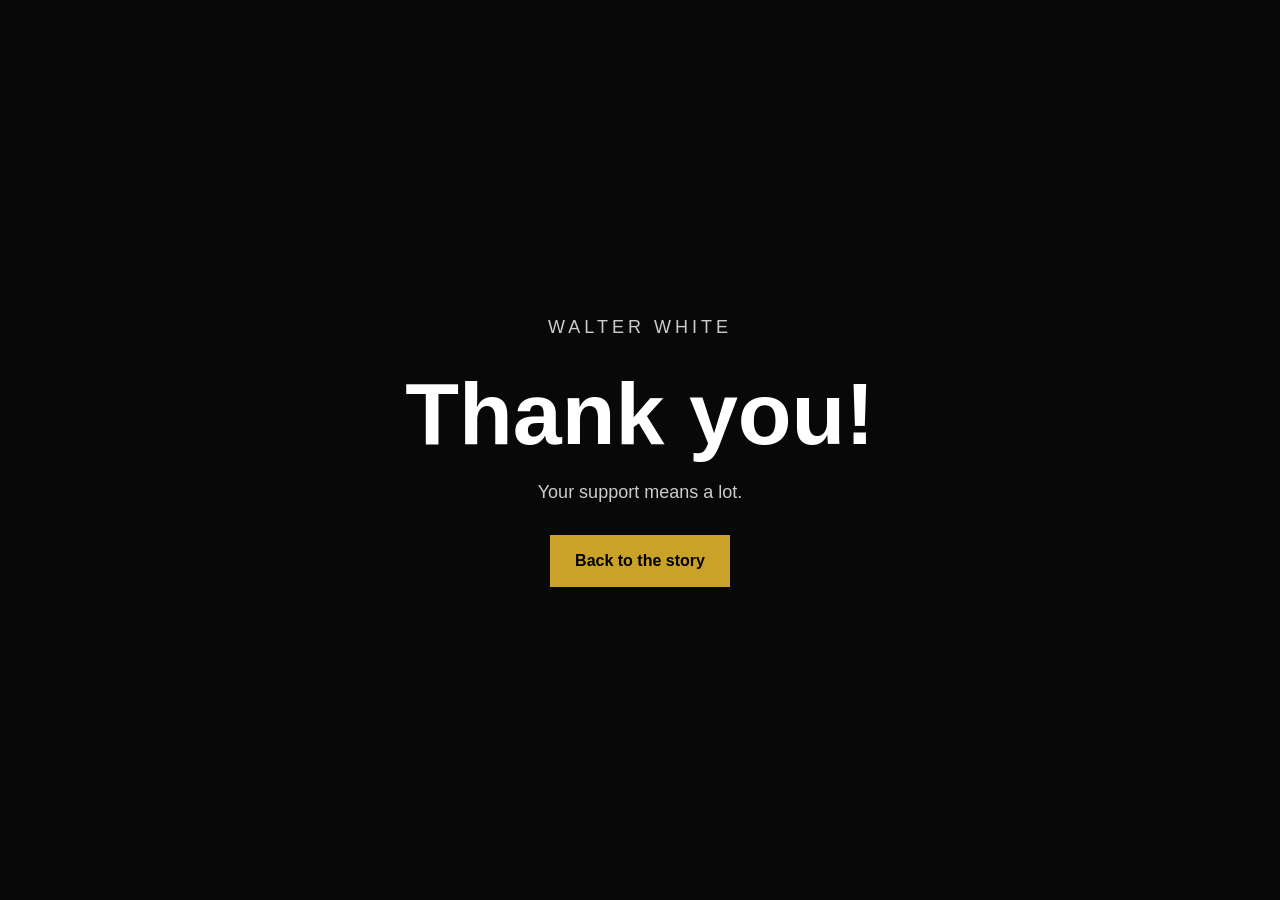
<file: Walter White/thank-you.html>
<!DOCTYPE html>
<html lang="en">
<head>
    <meta charset="UTF-8">
    <meta name="viewport" content="width=device-width, initial-scale=1.0">
    <title>Thank You | Walter White</title>
    <link rel="stylesheet" href="new.css">
</head>
<body class="thank-you-page">
    <main class="thank-you-content">
        <p class="small-text">WALTER WHITE</p>
        <h1>Thank you<span id="supporter-name"></span>!</h1>
        <p>Your support means a lot.</p>
        <a class="btn" href="new.html">Back to the story</a>
    </main>
    <script>
        const name = new URLSearchParams(window.location.search).get("name")?.trim();
        if (name) {
            document.getElementById("supporter-name").textContent = `, ${name}`;
        }
    </script>
</body>
</html>
</file>
<file: Walter White/new.css>
* {
    margin: 0;
    padding: 0;
    box-sizing: border-box;
}

html {
    scroll-behavior: smooth;
}

body {
    font-family: Arial, sans-serif;
    background: #080808;
    color: white;
    line-height: 1.6;
    transition: 0.3s;
}


/* LIGHT MODE */

body.light {
    background: #f4f4f4;
    color: #111;
}

body.light .navbar {
    background: rgba(255,255,255,0.9);
}

body.light .dark-section {
    background: #e7e7e7;
}

body.light .card {
    background: white;
    color: #111;
}

body.light .quote-section {
    background: #ddd;
}


/* THEME BUTTON */

#themeBtn {
    position: fixed;
    top: 18px;
    left: 20px;
    z-index: 1001;
    display: grid;
    width: 54px;
    height: 54px;
    place-items: center;
    background: #101820;
    border: 2px solid #69d5e8;
    border-radius: 50%;
    box-shadow: 0 0 12px rgba(105, 213, 232, 0.45), inset 0 0 8px rgba(105, 213, 232, 0.2);
    cursor: pointer;
    overflow: hidden;
    transition: transform 0.25s ease, box-shadow 0.25s ease;
}

#themeBtn:hover {
    transform: scale(1.1) rotate(-5deg);
    box-shadow: 0 0 20px rgba(105, 213, 232, 0.8), inset 0 0 10px rgba(105, 213, 232, 0.3);
}

#themeIcon {
    display: block;
    width: 100%;
    height: 100%;
    object-fit: cover;
    object-position: center;
}

#themeBtn:focus-visible {
    outline: 2px solid #c9a227;
    outline-offset: 3px;
}

/* NAVBAR */

.navbar {
    position: fixed;
    top: 0;
    left: 0;

    width: 100%;

    padding: 25px 7%;

    display: flex;
    justify-content: space-between;
    align-items: center;

    background: rgba(0,0,0,0.7);

    backdrop-filter: blur(10px);

    z-index: 900;
}

.navbar h2 {
    letter-spacing: 2px;
}

.nav-links {
    display: flex;
    gap: 30px;
}

.nav-links a {
    color: inherit;
    text-decoration: none;

    font-size: 14px;

    transition: 0.3s;
}

.nav-links a:hover {
    color: #c9a227;
}


/* HERO */

.hero {
    position: relative;
    min-height: 100vh;

    display: flex;
    align-items: center;

    padding: 100px 8%;

    background:
        linear-gradient(
            to right,
            rgba(0,0,0,0.85),
            rgba(0,0,0,0.25)
        ),
        url("walter-bg.jpg");

    background-size: cover;
    background-position: center;
}

.hero-content {
    max-width: min(700px, calc(100% - clamp(220px, 30vw, 400px) - 80px));
}

.hero-image {
    position: absolute;
    top: 55%;
    right: 8%;
    width: clamp(220px, 30vw, 400px);
    height: min(65vh, 600px);
    transform: translateY(-50%);
    isolation: isolate;
    z-index: 1;
}

.hero-image img {
    position: relative;
    display: block;
    width: 100%;
    height: 100%;
    object-fit: cover;
    object-position: center top;
    border: 1px solid rgba(201, 162, 39, 0.5);
    box-shadow: 0 20px 60px rgba(0, 0, 0, 0.5);
}

body > img {
    display: block;
    width: 100%;
    height: auto;
}

.small-text {
    color: #c9a227;

    font-size: 13px;

    letter-spacing: 4px;

    margin-bottom: 15px;
}

.hero h1 {
    font-size: clamp(60px, 10vw, 130px);

    line-height: 0.9;

    margin-bottom: 30px;
}

.hero p {
    max-width: 600px;

    color: #ccc;

    font-size: 18px;

    margin-bottom: 30px;
}


/* BUTTON */

.btn {
    display: inline-block;

    padding: 13px 25px;

    background: #c9a227;

    color: black;

    text-decoration: none;

    font-weight: bold;

    transition: 0.3s;
}

.btn:hover {
    background: white;

    transform: translateY(-3px);
}


/* GENERAL SECTION */

.section {
    min-height: 70vh;

    padding: 120px 8%;

    display: flex;

    align-items: center;

    gap: 80px;
}

.content {
    max-width: 650px;
}

.content h2,
.center h2 {
    font-size: clamp(40px, 6vw, 75px);

    line-height: 1;

    margin-bottom: 30px;
}

.content p {
    color: #aaa;

    margin-bottom: 20px;
}


/* IMAGE */

.image-box {
    width: 400px;
    flex-shrink: 0;
}

.image-box img {
    width: 100%;

    display: block;

    filter: grayscale(100%);

    transition: 0.5s;
}

.image-box img:hover {
    filter: grayscale(0%);
    transform: scale(1.03);
}


/* DARK SECTION */

.dark-section {
    background: #101010;

    padding: 120px 8%;
}

.dark-section > h2 {
    font-size: 70px;

    margin-bottom: 60px;
}


/* CARDS */

.cards {
    display: grid;

    grid-template-columns:
        repeat(3, 1fr);

    gap: 25px;
}

.card {
    padding: 40px;

    background: #181818;

    border: 1px solid #292929;

    transition: 0.3s;
}

.card:hover {
    transform: translateY(-8px);

    border-color: #c9a227;
}

.card span {
    color: #c9a227;

    font-size: 14px;
}

.card h3 {
    font-size: 28px;

    margin: 20px 0;
}

.card p {
    color: #999;
}


/* QUOTE */

.quote-section {
    padding: 150px 8%;

    text-align: center;

    background: #151515;
}

.quote-section h2 {
    max-width: 900px;

    margin: auto;

    font-size: clamp(35px, 6vw, 70px);

    line-height: 1.1;
}

.quote-section p {
    margin-top: 30px;

    color: #c9a227;
}


/* CENTER */

.center {
    display: block;

    text-align: center;

    max-width: 900px;

    margin: auto;
}

.center > p:last-child {
    max-width: 650px;

    margin: auto;

    color: #999;

    font-size: 18px;
}

.support-form {
    display: flex;
    justify-content: center;
    align-items: center;
    gap: 12px;
    margin: 24px 0;
}

.support-form input {
    min-height: 48px;
    padding: 0 14px;
    border: 1px solid #777;
    border-radius: 2px;
    background: transparent;
    color: inherit;
    font: inherit;
}

.support-form input::placeholder {
    color: #999;
}

.support-form .btn {
    border: 0;
    font: inherit;
    cursor: pointer;
}

.visually-hidden {
    position: absolute;
    width: 1px;
    height: 1px;
    padding: 0;
    margin: -1px;
    overflow: hidden;
    clip: rect(0, 0, 0, 0);
    white-space: nowrap;
    border: 0;
}

.thank-you-page {
    min-height: 100vh;
    display: grid;
    place-items: center;
    padding: 24px;
    text-align: center;
}

.thank-you-content {
    max-width: 640px;
}

.thank-you-content h1 {
    margin-bottom: 20px;
    font-size: clamp(48px, 9vw, 88px);
    line-height: 1;
}

.thank-you-content p {
    margin-bottom: 28px;
    color: #ccc;
    font-size: 18px;
}

body.light .thank-you-content p {
    color: #555;
}


/* FOOTER */

footer {
    padding: 50px 8%;

    border-top: 1px solid #222;

    text-align: center;
}

footer h3 {
    margin-bottom: 10px;
}

footer p {
    color: #777;
}


/* MOBILE */

@media (max-width: 768px) {

    .navbar {
        padding: 20px 5%;
    }

    .navbar h2 {
        font-size: 16px;
    }

    .nav-links {
        display: none;
    }

    .hero {
        padding: 100px 6%;
    }

    .hero-content {
        max-width: 100%;
    }

    .hero-image {
        position: relative;
        top: auto;
        right: auto;
        width: min(100%, 220px);
        height: 280px;
        margin: 25px 0 0 auto;
        transform: none;
    }

    .section {
        flex-direction: column;

        padding: 80px 6%;

        gap: 50px;
    }

    .support-form {
        flex-direction: column;
    }

    .support-form input,
    .support-form .btn {
        width: 100%;
    }

    .image-box {
        width: 100%;
        max-width: 400px;
    }

    .cards {
        grid-template-columns: 1fr;
    }

    .dark-section {
        padding: 80px 6%;
    }

    .dark-section > h2 {
        font-size: 50px;
    }

}
</file>
